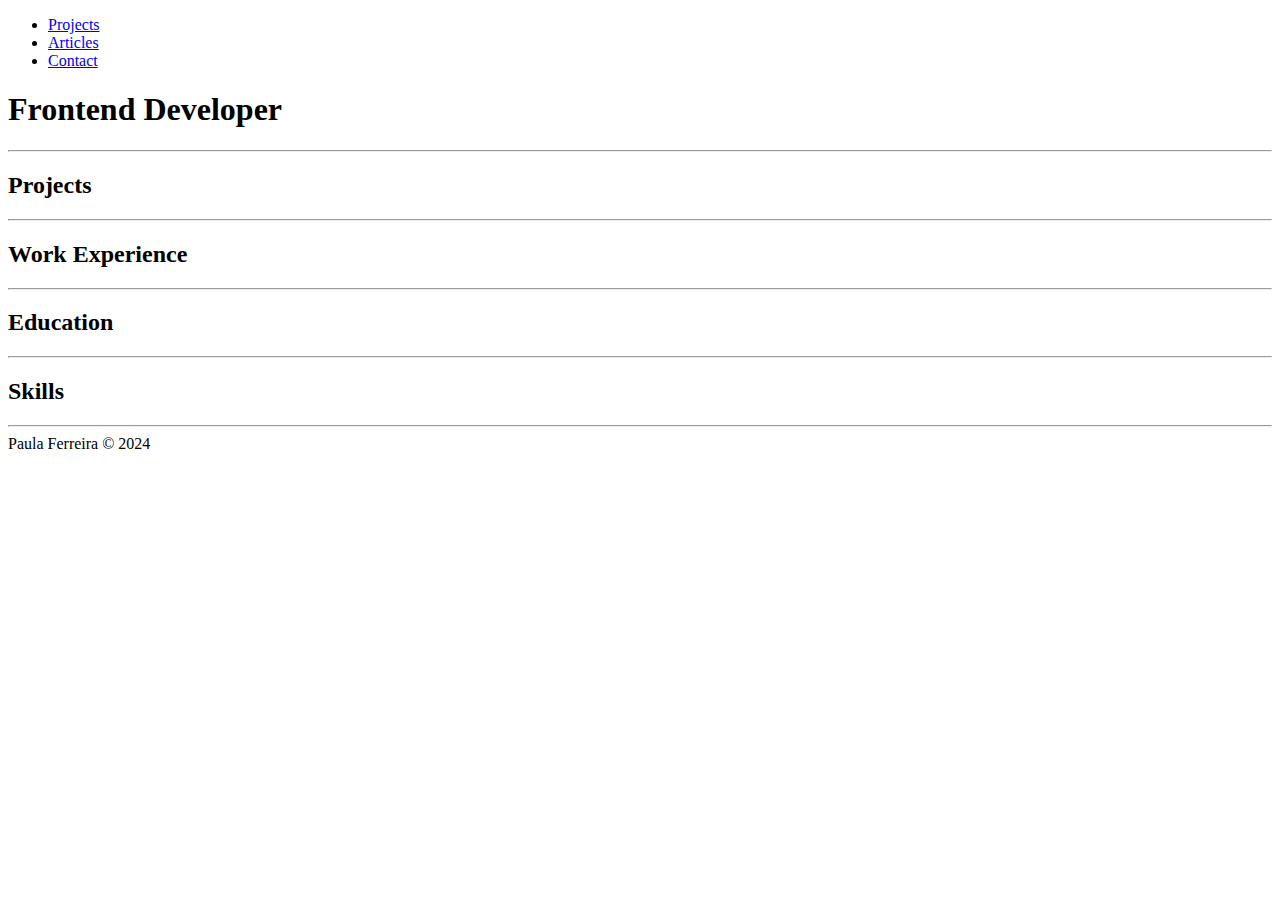
<file: Basic HTML Website /index.html>
<!DOCTYPE html>
<html lang="en">
  <head>
    <meta charset="UTF-8" />
    <meta name="viewport" content="width=device-width, initial-scale=1.0" />
    <meta
      name="description"
      content="Home page of the project 'Basic HTML Website' from roadmap.sh" />
    <title>Basic HTML Website</title>
  </head>

  <body>
    <header>
      <nav>
        <ul>
          <li><a href="projects.html">Projects</a></li>
          <li><a href="articles.html">Articles</a></li>
          <li><a href="contact.html">Contact</a></li>
        </ul>
      </nav>
    </header>

    <main>
      <section>
        <h1>Frontend Developer</h1>
        <p></p>
      </section>

      <hr />

      <section>
        <h2>Projects</h2>
      </section>

      <hr />

      <section>
        <h2>Work Experience</h2>
      </section>

      <hr />

      <section>
        <h2>Education</h2>
      </section>

      <hr />

      <section>
        <h2>Skills</h2>
      </section>

      <hr />
    </main>
  </body>
  <footer>Paula Ferreira &#169; 2024</footer>
</html>
</file>
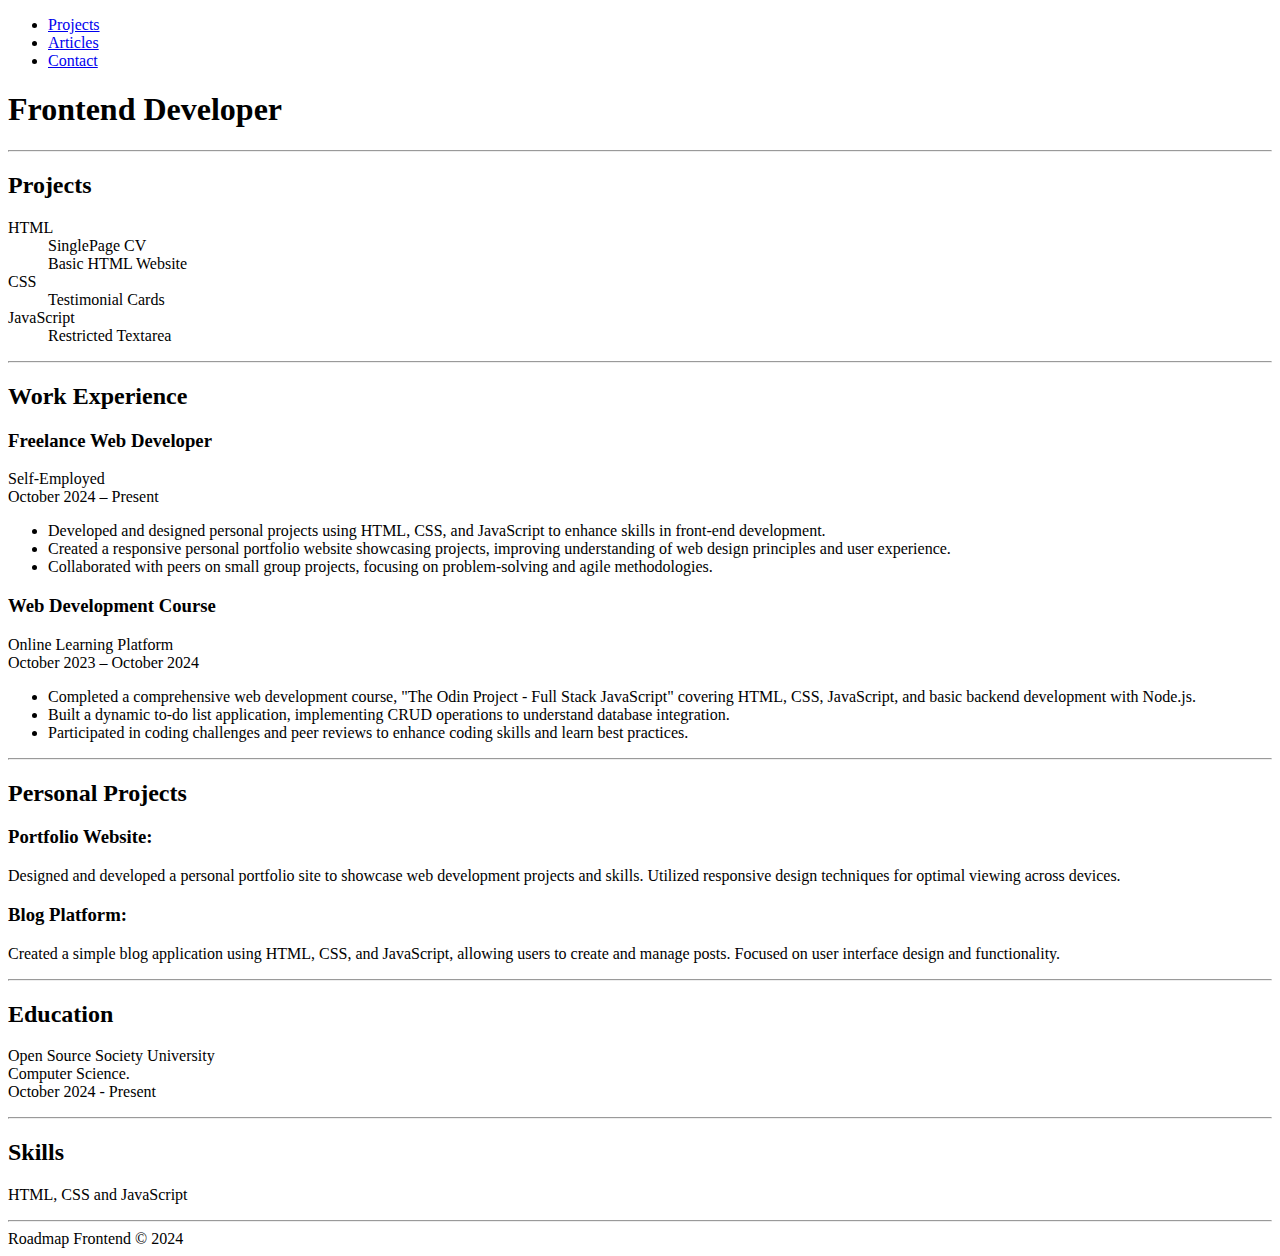
<file: basic_html_website /index.html>
<!DOCTYPE html>
<html lang="en">
  <head>
    <meta charset="UTF-8" />
    <meta name="viewport" content="width=device-width, initial-scale=1.0" />
    <meta
      name="description"
      content="Home page of the project 'Basic HTML Website' from roadmap.sh" />
    <title>Basic HTML Website</title>
  </head>

  <body>
    <header>
      <nav>
        <ul>
          <li><a href="projects.html">Projects</a></li>
          <li><a href="articles.html">Articles</a></li>
          <li><a href="contact.html">Contact</a></li>
        </ul>
      </nav>
    </header>

    <main>
      <section>
        <h1>Frontend Developer</h1>
        <p></p>
      </section>

      <hr />

      <section>
        <h2>Projects</h2>
        <dl>
          <dt>HTML</dt>
          <dd>SinglePage CV</dd>
          <dd>Basic HTML Website</dd>

          <dt>CSS</dt>
          <dd>Testimonial Cards</dd>

          <dt>JavaScript</dt>
          <dd>Restricted Textarea</dd>
        </dl>
      </section>

      <hr />

      <section>
        <h2>Work Experience</h2>

        <h3>Freelance Web Developer</h3>
        <p>
          Self-Employed<br />
          October 2024 – Present
        </p>
        <ul>
          <li>
            Developed and designed personal projects using HTML, CSS, and
            JavaScript to enhance skills in front-end development.
          </li>
          <li>
            Created a responsive personal portfolio website showcasing projects,
            improving understanding of web design principles and user
            experience.
          </li>
          <li>
            Collaborated with peers on small group projects, focusing on
            problem-solving and agile methodologies.
          </li>
        </ul>

        <h3>Web Development Course</h3>
        <p>
          Online Learning Platform<br />
          October 2023 – October 2024
        </p>
        <ul>
          <li>
            Completed a comprehensive web development course, "The Odin Project
            - Full Stack JavaScript" covering HTML, CSS, JavaScript, and basic
            backend development with Node.js.
          </li>
          <li>
            Built a dynamic to-do list application, implementing CRUD operations
            to understand database integration.
          </li>
          <li>
            Participated in coding challenges and peer reviews to enhance coding
            skills and learn best practices.
          </li>
        </ul>

        <hr />

        <h2>Personal Projects</h2>
        <h3>Portfolio Website:</h3>
        <p>
          Designed and developed a personal portfolio site to showcase web
          development projects and skills. Utilized responsive design techniques
          for optimal viewing across devices.
        </p>
        <h3>Blog Platform:</h3>
        <p>
          Created a simple blog application using HTML, CSS, and JavaScript,
          allowing users to create and manage posts. Focused on user interface
          design and functionality.
        </p>
      </section>

      <hr />

      <section>
        <h2>Education</h2>
        <p>
          Open Source Society University<br />
          Computer Science.<br />
          October 2024 - Present
        </p>
      </section>

      <hr />

      <section>
        <h2>Skills</h2>
        <p>HTML, CSS and JavaScript</p>
      </section>

      <hr />
      <footer>Roadmap Frontend &#169; 2024</footer>
    </main>
  </body>
</html>
</file>
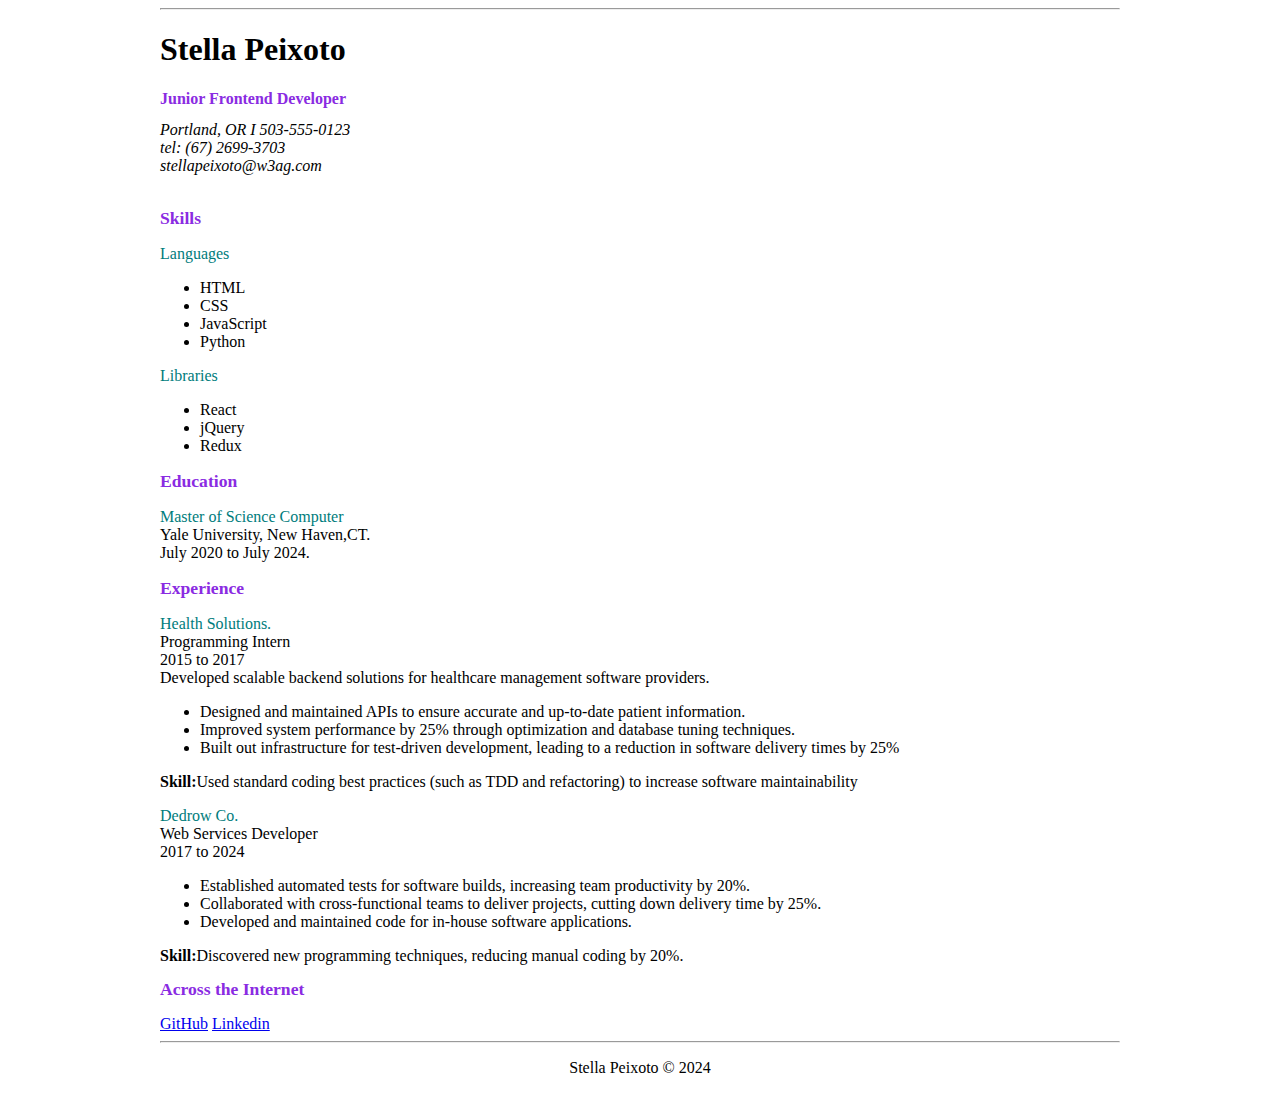
<file: Single-Page CV/index.html>
<!DOCTYPE html>
<html lang="en">
  <head>
    <meta charset="UTF-8" />
    <meta name="viewport" content="width=device-width, initial-scale=1.0" />
    <meta
      name="description"
      content="Home page of the project 'Single-Page CV' from roadmap.sh" />
    <link rel=”stylesheet”
    href=”https://cdnjs.cloudflare.com/ajax/libs/font-awesome/4.7.0/css/font-awesome.min.css”>
    <title>Single-Page CV</title>
    <style>
      body {
        width: 75%;
        margin: 0 auto;
      }
    </style>
  </head>

  <body>
    <main>
      <hr />

      <section>
        <h1>Stella Peixoto</h1>
        <h2 style="color: blueviolet; font-weight: 600; font-size: 1rem">
          Junior Frontend Developer
        </h2>
        <address>
          Portland, OR I 503-555-0123 <br />
          tel: (67) 2699-3703 <br />
          stellapeixoto@w3ag.com
        </address>
      </section>
      <br />

      <section>
        <h2 style="color: blueviolet; font-weight: 600; font-size: 1.1rem">
          Skills
        </h2>
        <p>
          <span style="color: rgb(0, 124, 124); font-weight: 500"
            >Languages</span
          >
        </p>
        <ul>
          <li>HTML</li>
          <li>CSS</li>
          <li>JavaScript</li>
          <li>Python</li>
        </ul>

        <p>
          <span style="color: rgb(0, 124, 124); font-weight: 500"
            >Libraries</span
          >
        </p>
        <ul>
          <li>React</li>
          <li>jQuery</li>
          <li>Redux</li>
        </ul>
      </section>

      <section>
        <h2 style="color: blueviolet; font-weight: 600; font-size: 1.1rem">
          Education
        </h2>
        <p>
          <span style="color: rgb(0, 124, 124); font-weight: 500">
            Master of Science Computer</span
          ><br />
          Yale University, New Haven,CT.
          <br />
          July 2020 to July 2024.
        </p>
      </section>

      <section>
        <h2 style="color: blueviolet; font-weight: 600; font-size: 1.1rem">
          Experience
        </h2>

        <p>
          <span style="color: rgb(0, 124, 124); font-weight: 500"
            >Health Solutions.</span
          ><br />
          Programming Intern <br />
          2015 to 2017<br />
          Developed scalable backend solutions for healthcare management
          software providers.
        </p>
        <ul>
          <li>
            Designed and maintained APIs to ensure accurate and up-to-date
            patient information.
          </li>
          <li>
            Improved system performance by 25% through optimization and database
            tuning techniques.
          </li>
          <li>
            Built out infrastructure for test-driven development, leading to a
            reduction in software delivery times by 25%
          </li>
        </ul>
        <strong>Skill:</strong>Used standard coding best practices (such as TDD
        and refactoring) to increase software maintainability
        <p>
          <span style="color: rgb(0, 124, 124); font-weight: 500"
            >Dedrow Co.</span
          ><br />
          Web Services Developer<br />
          2017 to 2024<br />
        </p>
        <ul>
          <li>
            Established automated tests for software builds, increasing team
            productivity by 20%.
          </li>
          <li>
            Collaborated with cross-functional teams to deliver projects,
            cutting down delivery time by 25%.
          </li>
          <li>
            Developed and maintained code for in-house software applications.
          </li>
        </ul>
        <strong>Skill:</strong>Discovered new programming techniques, reducing
        manual coding by 20%.
      </section>

      <section>
        <h2 style="color: blueviolet; font-weight: 600; font-size: 1.1rem">
          Across the Internet
        </h2>
        <a href="https://github.com/">GitHub</a>
        <a href="https://www.linkedin.com/" class="linkedin"> Linkedin </a>
      </section>
      <hr />
    </main>
    <footer>
      <p style="text-align: center">Stella Peixoto &#169; 2024</p>
    </footer>
  </body>
</html>
</file>
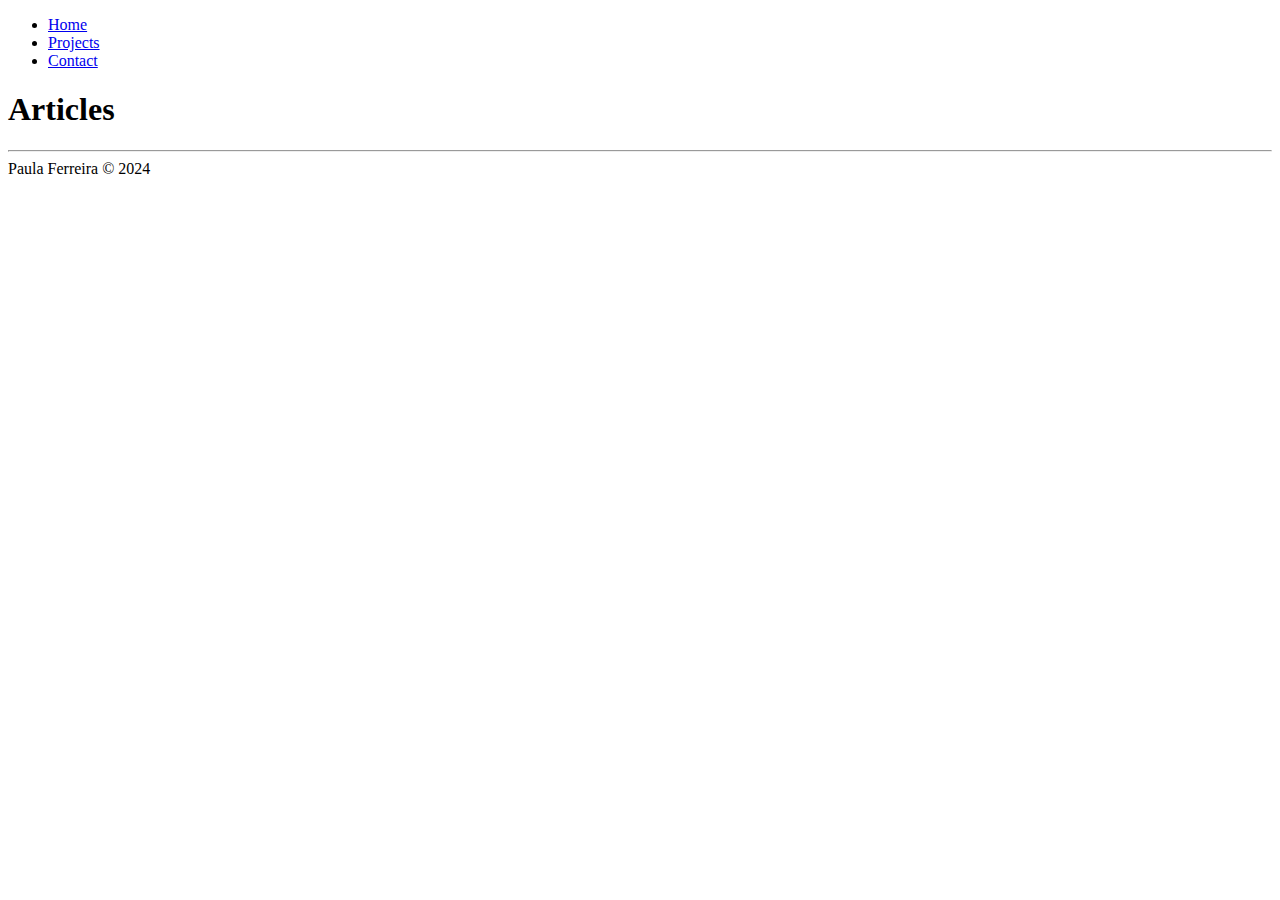
<file: Basic HTML Website /articles.html>
<!DOCTYPE html>
<html lang="en">
  <head>
    <meta charset="UTF-8" />
    <meta name="viewport" content="width=device-width, initial-scale=1.0" />
    <meta
      name="description"
      content="Home page of the project 'Basic HTML Website' from roadmap.sh" />
    <title>Basic HTML Website</title>
  </head>

  <body>
    <header>
      <nav>
        <ul>
          <li><a href="/">Home</a></li>
          <li><a href="projects.html">Projects</a></li>
          <li><a href="contact.html">Contact</a></li>
        </ul>
      </nav>
    </header>

    <main>
      <section>
        <h1>Articles</h1>
        <p></p>
      </section>

      <hr />
    </main>
  </body>
  <footer>Paula Ferreira &#169; 2024</footer>
</html>
</file>
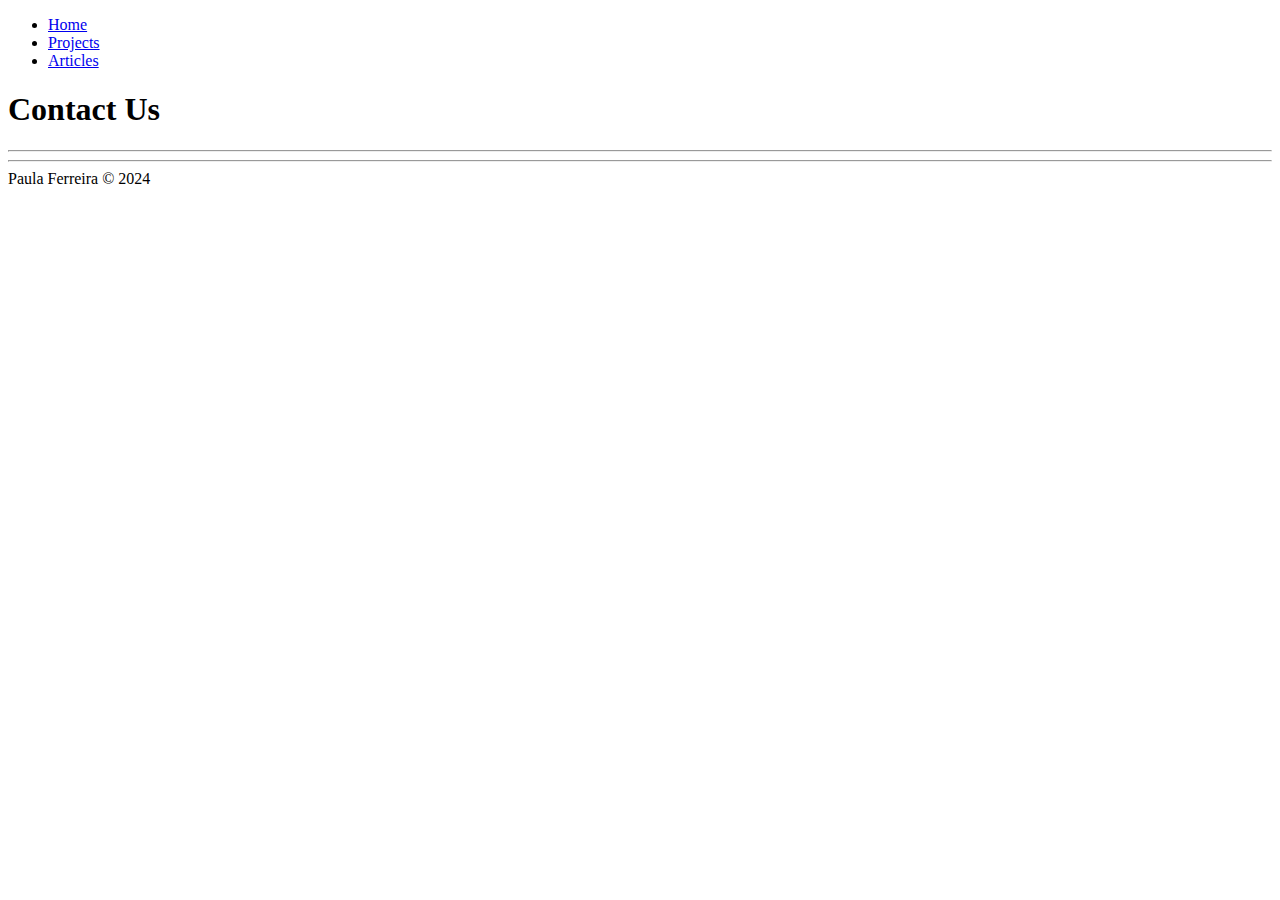
<file: Basic HTML Website /contact.html>
<!DOCTYPE html>
<html lang="en">
  <head>
    <meta charset="UTF-8" />
    <meta name="viewport" content="width=device-width, initial-scale=1.0" />
    <meta
      name="description"
      content="Home page of the project 'Basic HTML Website' from roadmap.sh" />
    <title>Contact Basic HTML Website</title>
  </head>

  <body>
    <header>
      <nav>
        <ul>
          <li><a href="/">Home</a></li>
          <li><a href="projects.html">Projects</a></li>
          <li><a href="articles.html">Articles</a></li>
        </ul>
      </nav>
    </header>

    <main>
      <section>
        <h1>Contact Us</h1>
        <p></p>
      </section>

      <hr />

      <hr />
    </main>
  </body>
  <footer>Paula Ferreira &#169; 2024</footer>
</html>
</file>
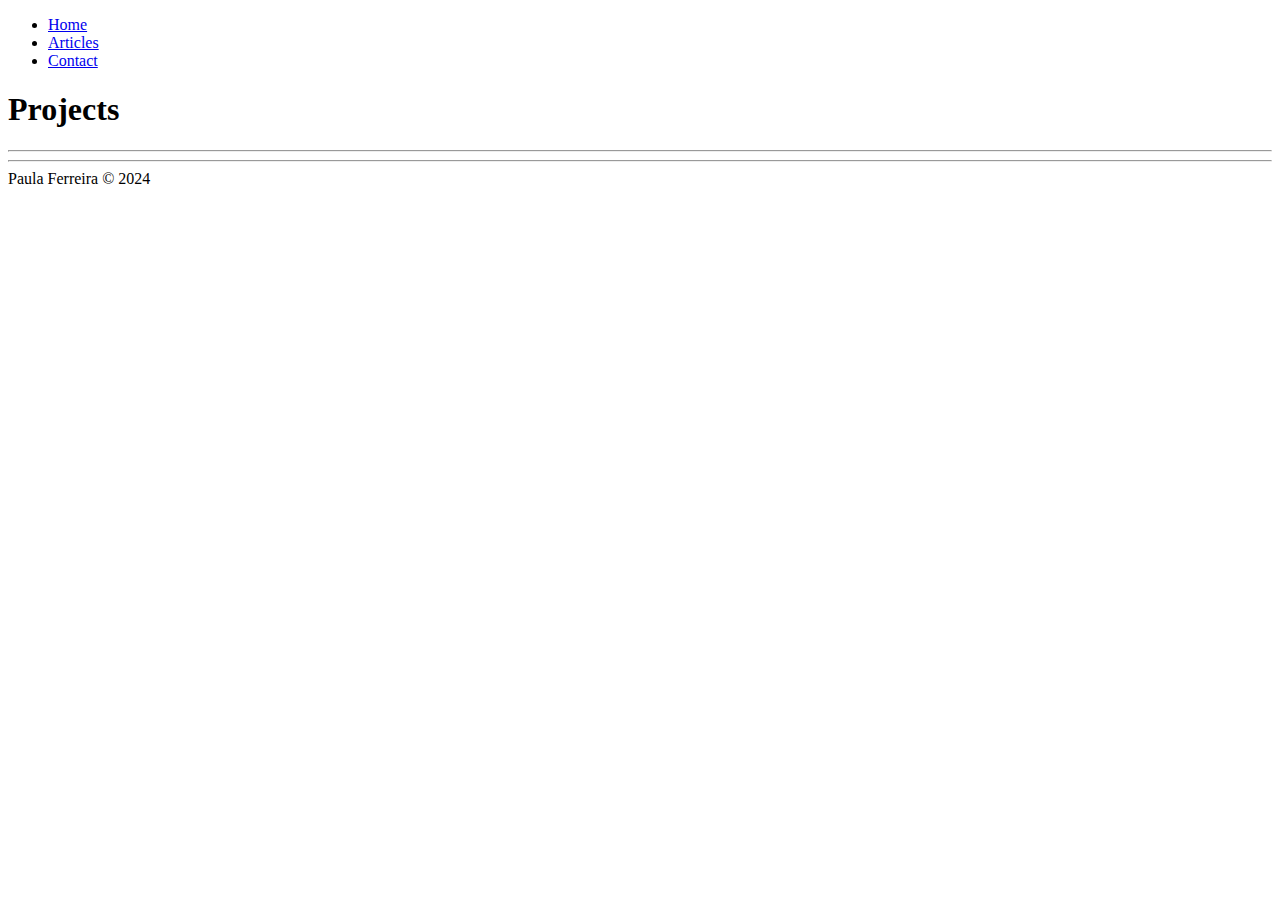
<file: Basic HTML Website /projects.html>
<!DOCTYPE html>
<html lang="en">
  <head>
    <meta charset="UTF-8" />
    <meta name="viewport" content="width=device-width, initial-scale=1.0" />
    <meta
      name="description"
      content="Home page of the project 'Basic HTML Website' from roadmap.sh" />
    <title>Basic HTML Website</title>
  </head>

  <body>
    <header>
      <nav>
        <ul>
          <li><a href="/">Home</a></li>
          <li><a href="articles.html">Articles</a></li>
          <li><a href="contact.html">Contact</a></li>
        </ul>
      </nav>
    </header>

    <main>
      <section>
        <h1>Projects</h1>
        <p></p>
      </section>

      <hr />

      <hr />
    </main>
  </body>
  <footer>Paula Ferreira &#169; 2024</footer>
</html>
</file>
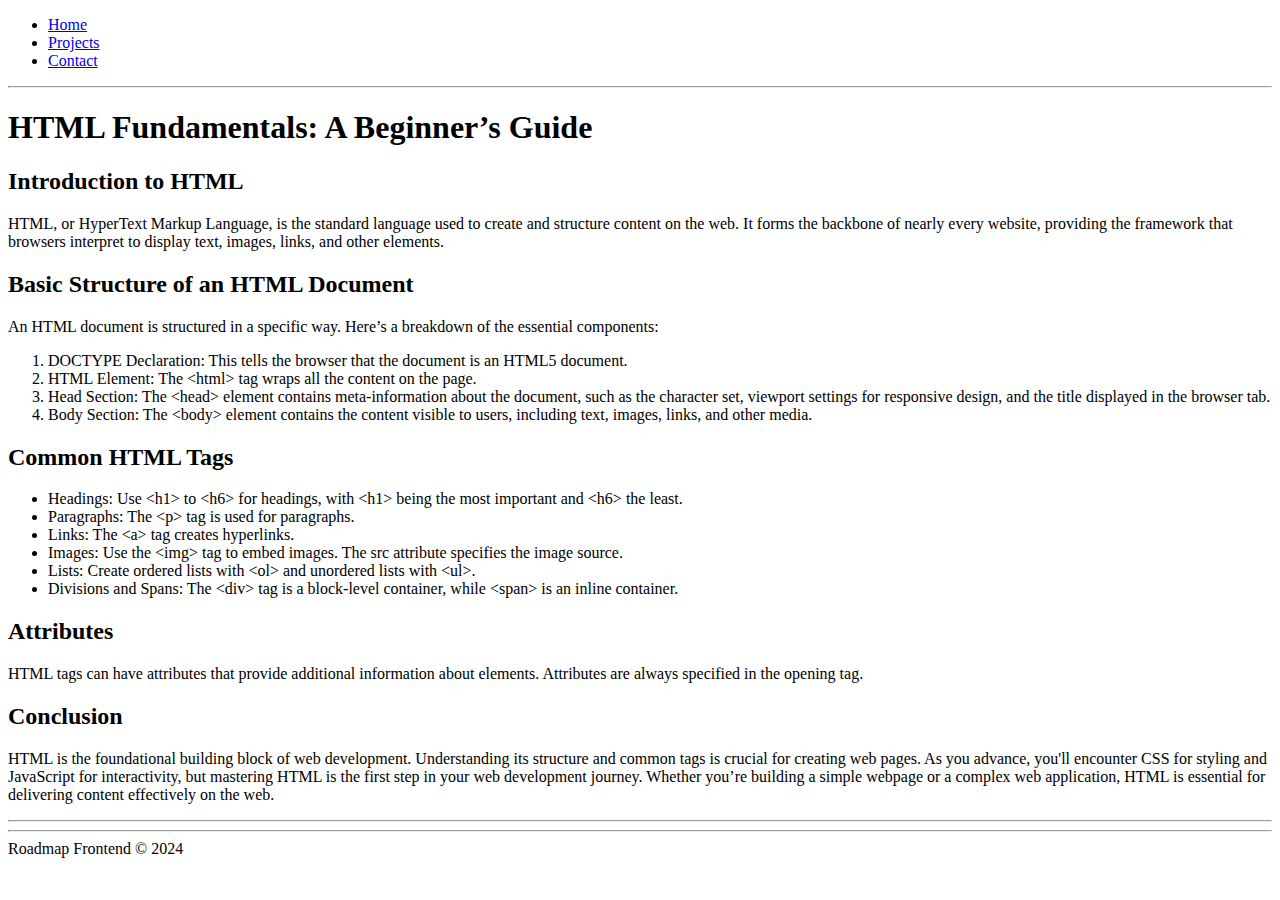
<file: basic_html_website /articles.html>
<!DOCTYPE html>
<html lang="en">
  <head>
    <meta charset="UTF-8" />
    <meta name="viewport" content="width=device-width, initial-scale=1.0" />
    <meta
      name="description"
      content="Home page of the project 'Basic HTML Website' from roadmap.sh" />
    <title>Basic HTML Website</title>
  </head>

  <body>
    <header>
      <nav>
        <ul>
          <li><a href="index.html">Home</a></li>
          <li><a href="projects.html">Projects</a></li>
          <li><a href="contact.html">Contact</a></li>
        </ul>
      </nav>
    </header>
    <hr />
    <main>
      <article>
        <h1>HTML Fundamentals: A Beginner’s Guide</h1>
        <h2>Introduction to HTML</h2>
        <p>
          HTML, or HyperText Markup Language, is the standard language used to
          create and structure content on the web. It forms the backbone of
          nearly every website, providing the framework that browsers interpret
          to display text, images, links, and other elements.
        </p>
        <h2>Basic Structure of an HTML Document</h2>
        <p>
          An HTML document is structured in a specific way. Here’s a breakdown
          of the essential components:
        </p>
        <ol>
          <li>
            DOCTYPE Declaration: This tells the browser that the document is an
            HTML5 document.
          </li>
          <li>
            HTML Element: The &lt;html&gt; tag wraps all the content on the
            page.
          </li>
          <li>
            Head Section: The &lt;head&gt; element contains meta-information
            about the document, such as the character set, viewport settings for
            responsive design, and the title displayed in the browser tab.
          </li>
          <li>
            Body Section: The &lt;body&gt; element contains the content visible
            to users, including text, images, links, and other media.
          </li>
        </ol>

        <h2>Common HTML Tags</h2>
        <ul>
          <li>
            Headings: Use &lt;h1&gt; to &lt;h6&gt; for headings, with &lt;h1&gt;
            being the most important and &lt;h6&gt; the least.
          </li>
          <li>Paragraphs: The &lt;p&gt; tag is used for paragraphs.</li>
          <li>Links: The &lt;a&gt; tag creates hyperlinks.</li>
          <li>
            Images: Use the &lt;img&gt; tag to embed images. The src attribute
            specifies the image source.
          </li>
          <li>
            Lists: Create ordered lists with &lt;ol&gt; and unordered lists with
            &lt;ul&gt;.
          </li>
          <li>
            Divisions and Spans: The &lt;div&gt; tag is a block-level container,
            while &lt;span&gt; is an inline container.
          </li>
        </ul>

        <h2>Attributes</h2>
        <p>
          HTML tags can have attributes that provide additional information
          about elements. Attributes are always specified in the opening tag.
        </p>

        <h2>Conclusion</h2>
        <p>
          HTML is the foundational building block of web development.
          Understanding its structure and common tags is crucial for creating
          web pages. As you advance, you'll encounter CSS for styling and
          JavaScript for interactivity, but mastering HTML is the first step in
          your web development journey. Whether you’re building a simple webpage
          or a complex web application, HTML is essential for delivering content
          effectively on the web.
        </p>
      </article>

      <hr />
      <hr />
    </main>
    <footer>Roadmap Frontend &#169; 2024</footer>
  </body>
</html>
</file>
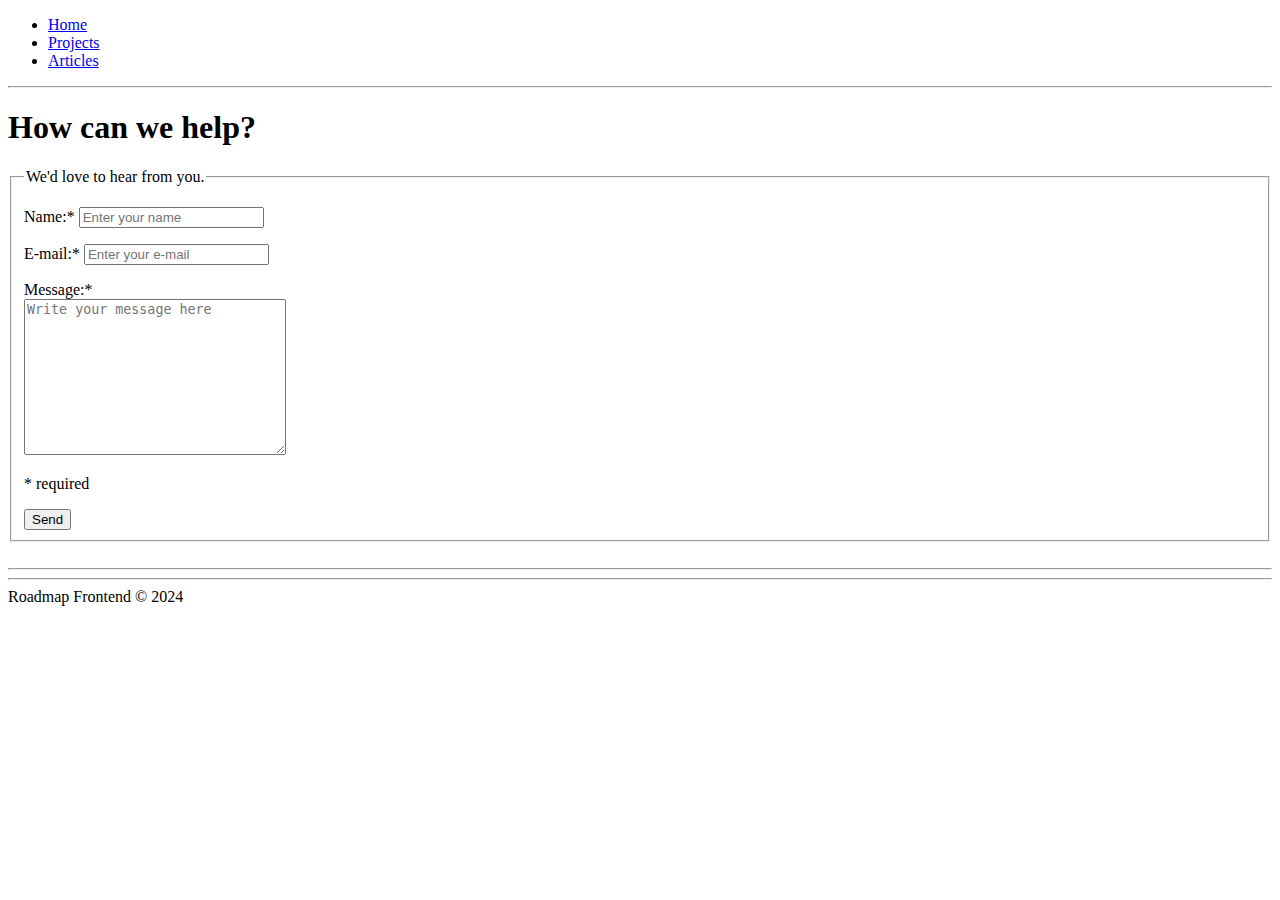
<file: basic_html_website /contact.html>
<!DOCTYPE html>
<html lang="en">
  <head>
    <meta charset="UTF-8" />
    <meta name="viewport" content="width=device-width, initial-scale=1.0" />
    <meta
      name="description"
      content="Home page of the project 'Basic HTML Website' from roadmap.sh" />
    <title>Contact Basic HTML Website</title>
  </head>

  <body>
    <header>
      <nav>
        <ul>
          <li><a href="index.html">Home</a></li>
          <li><a href="projects.html">Projects</a></li>
          <li><a href="articles.html">Articles</a></li>
        </ul>
      </nav>
    </header>
    <hr />
    <main>
      <section>
        <h1>How can we help?</h1>
        <form action="/action_page.php" method="get">
          <fieldset>
            <legend>We'd love to hear from you.</legend>
            <p>
              <label for="name">Name:* </label>
              <input
                type="text"
                name="name"
                id="name"
                placeholder="Enter your name"
                required />
            </p>
            <p>
              <label for="email">E-mail:* </label>
              <input
                type="email"
                name="email"
                id="email"
                placeholder="Enter your e-mail"
                required />
            </p>

            <p>
              <label for="message">Message:* </label><br />
              <textarea
                name="message"
                id="message"
                cols="30"
                rows="10"
                placeholder="Write your message here"
                required></textarea>
            </p>
            <p>* required</p>
            <button type="submit">Send</button>
          </fieldset>
        </form>
      </section>
      <br />

      <hr />
      <hr />
    </main>
    <footer>Roadmap Frontend &#169; 2024</footer>
  </body>
</html>
</file>
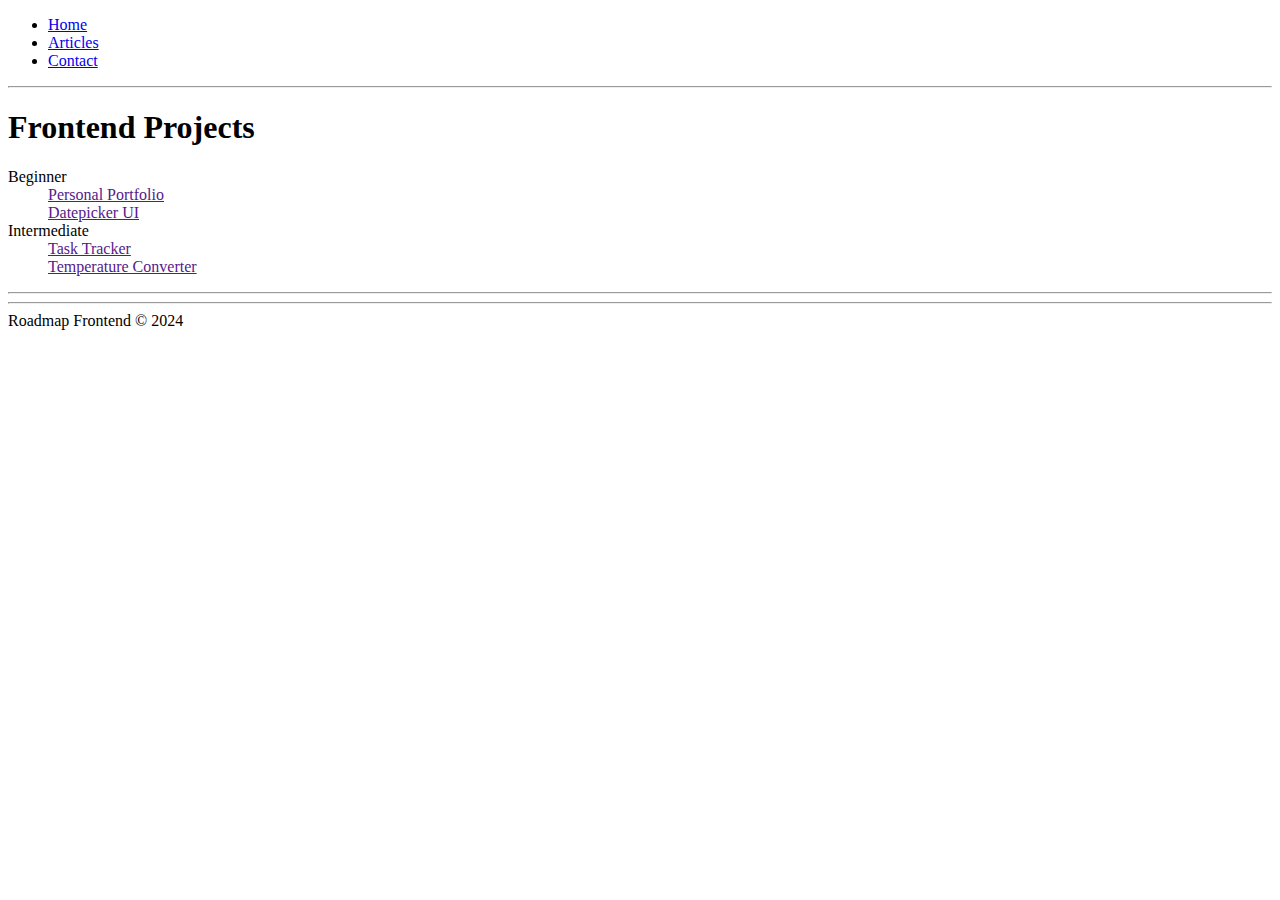
<file: basic_html_website /projects.html>
<!DOCTYPE html>
<html lang="en">
  <head>
    <meta charset="UTF-8" />
    <meta name="viewport" content="width=device-width, initial-scale=1.0" />
    <meta
      name="description"
      content="Home page of the project 'Basic HTML Website' from roadmap.sh" />
    <title>Basic HTML Website</title>
  </head>

  <body>
    <header>
      <nav>
        <ul>
          <li><a href="index.html">Home</a></li>
          <li><a href="articles.html">Articles</a></li>
          <li><a href="contact.html">Contact</a></li>
        </ul>
      </nav>
    </header>
    <hr />
    <main>
      <section>
        <h1>Frontend Projects</h1>
        <dl>
          <dt>Beginner</dt>
          <dd><a href="">Personal Portfolio</a></dd>
          <dd><a href="">Datepicker UI</a></dd>
          <dt>Intermediate</dt>
          <dd><a href="">Task Tracker</a></dd>
          <dd><a href="">Temperature Converter</a></dd>
        </dl>
      </section>

      <hr />
      <hr />
    </main>
    <footer>Roadmap Frontend &#169; 2024</footer>
  </body>
</html>
</file>
